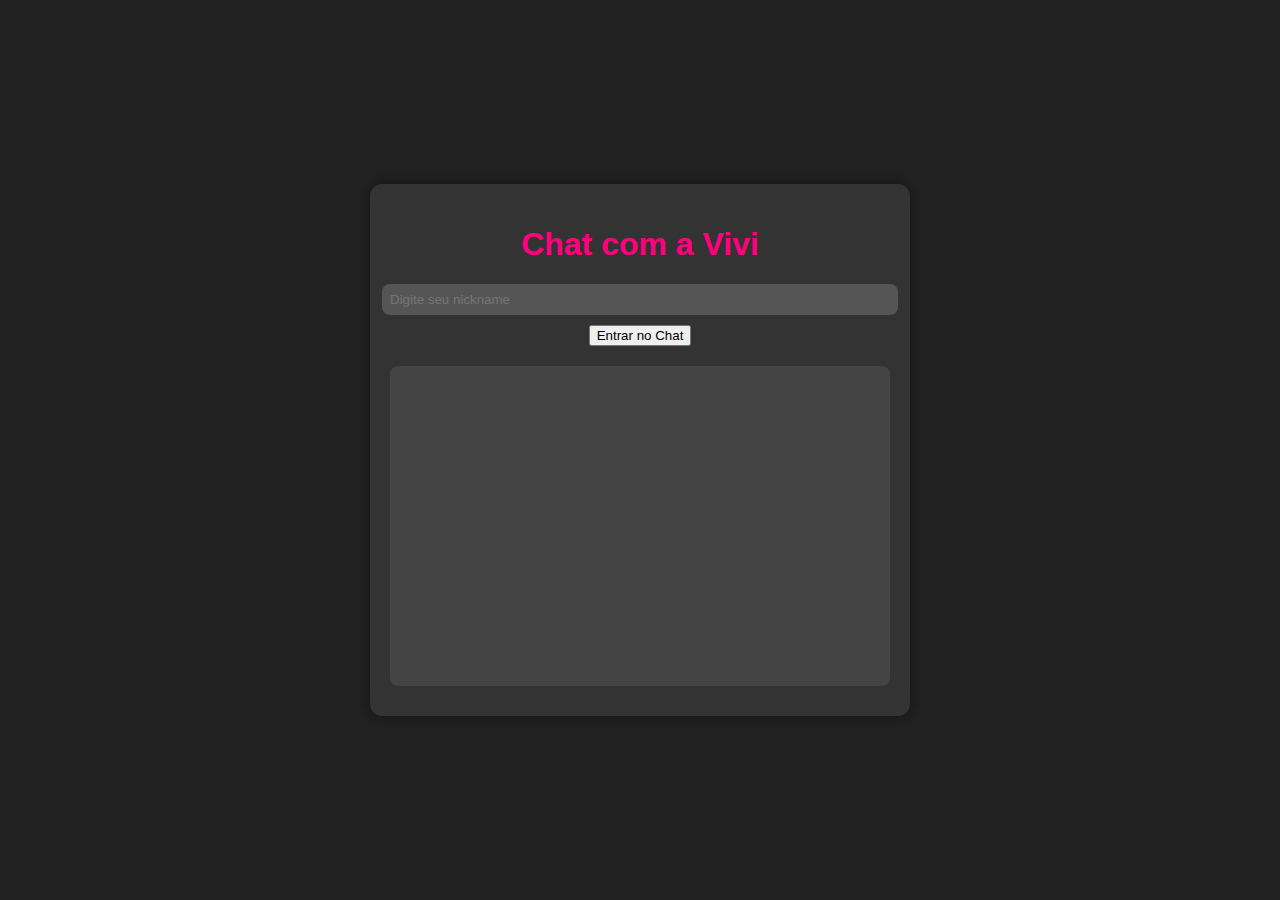
<file: batepapo.html>
<!DOCTYPE html>
<html lang="pt-br">
<head>
    <meta charset="UTF-8">
    <meta name="viewport" content="width=device-width, initial-scale=1.0">
    <title>Chat com a Vivi</title>
    <style>
        /* Estilos gerais */
        body {
            display: flex;
            justify-content: center;
            align-items: center;
            height: 100vh;
            margin: 0;
            background-color: #222;
            font-family: Arial, sans-serif;
            color: #fff;
        }

        .chat-container {
            width: 90%;
            max-width: 500px;
            background-color: #333;
            padding: 20px;
            border-radius: 12px;
            box-shadow: 0 0 15px rgba(0, 0, 0, 0.5);
            display: flex;
            flex-direction: column;
        }

        h1 {
            color: #ff007f;
            text-align: center;
        }

        .chat-window {
            background-color: #444;
            padding: 10px;
            border-radius: 8px;
            height: 300px;
            overflow-y: auto;
            margin-bottom: 10px;
            font-size: 14px;
        }

        .chat-input {
            display: flex;
            gap: 10px;
        }

        .chat-input input[type="text"] {
            width: 80%;
            padding: 8px;
            border-radius: 8px;
            border: none;
            background-color: #555;
            color: #fff;
        }

        .chat-input button {
            width: 20%;
            padding: 8px;
            background-color: #ff007f;
            border: none;
            border-radius: 8px;
            color: #fff;
            cursor: pointer;
            font-weight: bold;
        }

        .chat-input button:hover {
            background-color: #ff3399;
        }

        .nickname {
            display: flex;
            flex-direction: column;
            align-items: center;
            margin-bottom: 20px;
        }

        .nickname input[type="text"] {
            padding: 8px;
            border-radius: 8px;
            border: none;
            margin-bottom: 10px;
            background-color: #555;
            color: #fff;
            width: 100%;
        }
    </style>
</head>
<body>

<div class="chat-container">
    <h1>Chat com a Vivi</h1>

    <!-- Entrada de nickname -->
    <div class="nickname" id="nicknameSection">
        <input type="text" id="nicknameInput" placeholder="Digite seu nickname">
        <button onclick="setNickname()">Entrar no Chat</button>
    </div>

    <!-- Janela de bate-papo -->
    <div class="chat-window" id="chatWindow"></div>

    <!-- Entrada de mensagens -->
    <div class="chat-input" id="chatInputSection" style="display: none;">
        <input type="text" id="messageInput" placeholder="Digite sua mensagem">
        <button onclick="sendMessage()">Enviar</button>
    </div>
</div>

<script>
    let nickname = "";

    function setNickname() {
        const nicknameInput = document.getElementById("nicknameInput").value.trim();
        if (nicknameInput) {
            nickname = nicknameInput;
            document.getElementById("nicknameSection").style.display = "none";
            document.getElementById("chatInputSection").style.display = "flex";
            const chatWindow = document.getElementById("chatWindow");
            chatWindow.innerHTML += `<p><strong>Sistema:</strong> ${nickname} entrou no chat.</p>`;
        } else {
            alert("Por favor, digite um nickname.");
        }
    }

    function sendMessage() {
        const messageInput = document.getElementById("messageInput");
        const message = messageInput.value.trim();
        if (message) {
            const chatWindow = document.getElementById("chatWindow");
            const timestamp = new Date().toLocaleTimeString();
            chatWindow.innerHTML += `<p><strong>${nickname}</strong> (${timestamp}): ${message}</p>`;
            chatWindow.scrollTop = chatWindow.scrollHeight;
            messageInput.value = "";
        }
    }
</script>

</body>
</html>
</file>
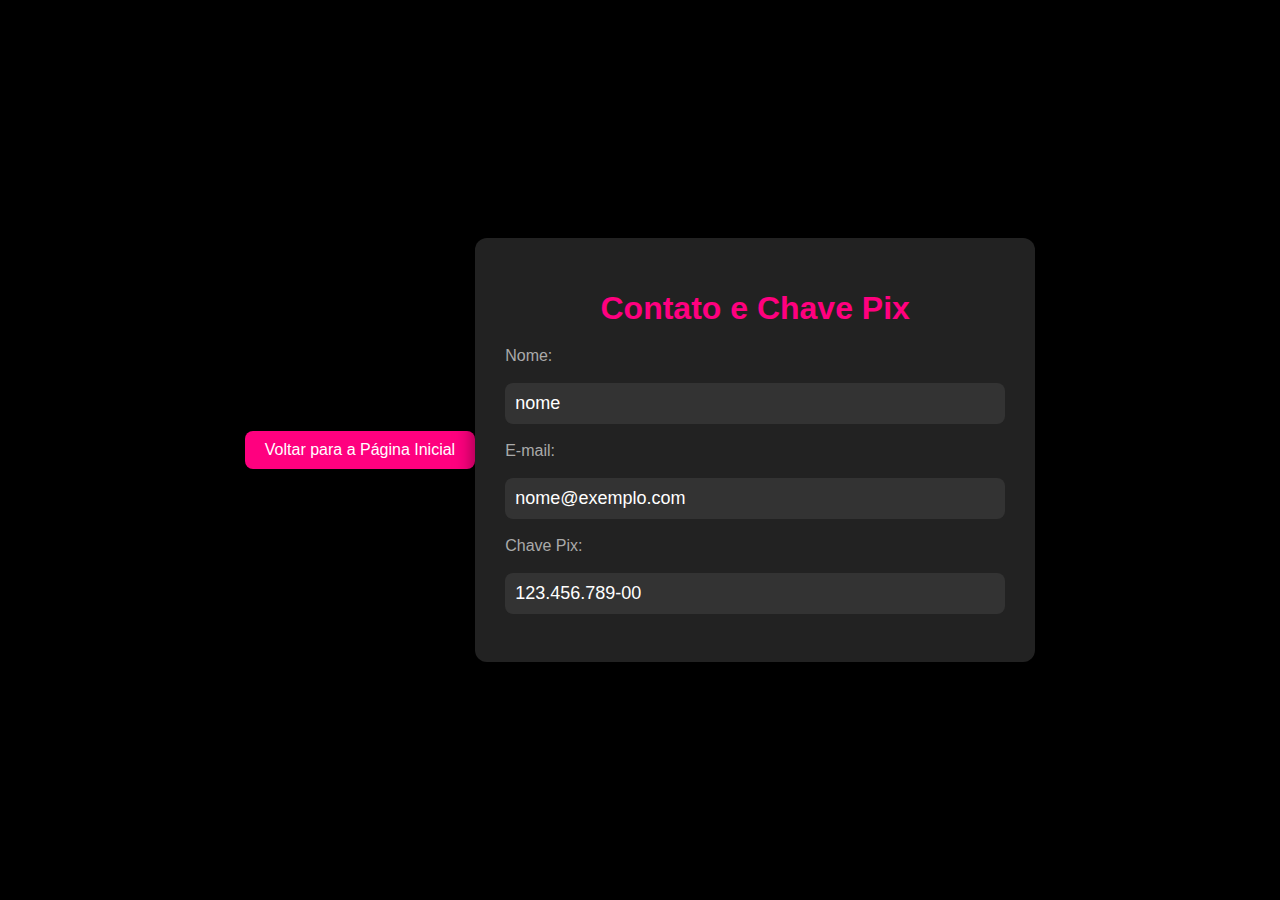
<file: contato.html>
<!DOCTYPE html>
<html lang="pt-br">
<head>
    <meta charset="UTF-8">
    <meta name="viewport" content="width=device-width, initial-scale=1.0">
    <title>Contato e Pix</title>
    <button onclick="window.location.href='index.html'" style="padding: 10px 20px; background-color: #ff007f; border: none; border-radius: 8px; color: #fff; font-size: 16px; cursor: pointer;">
        Voltar para a Página Inicial
    </button>
    
    <style>
        /* Estilo da página */
        body {
            display: flex;
            justify-content: center;
            align-items: center;
            height: 100vh;
            margin: 0;
            background-color: #000;
            font-family: Arial, sans-serif;
            color: #fff;
        }

        .container {
            background-color: #222;
            border-radius: 12px;
            padding: 30px;
            width: 90%;
            max-width: 500px;
            box-shadow: 0 0 20px rgba(0, 0, 0, 0.5);
            text-align: center;
        }

        h1 {
            color: #ff007f;
            margin-bottom: 20px;
        }

        .info-group {
            margin-bottom: 15px;
            text-align: left;
        }

        .info-group label {
            display: block;
            font-size: 16px;
            color: #aaa;
            margin-bottom: 5px;
        }

        .info-group p {
            font-size: 18px;
            color: #fff;
            background-color: #333;
            padding: 10px;
            border-radius: 8px;
        }
    </style>
</head>
<body>

<div class="container">
    <h1>Contato e Chave Pix</h1>
    
    <div class="info-group">
        <label>Nome:</label>
        <p>nome</p>
    </div>
    
    <div class="info-group">
        <label>E-mail:</label>
        <p>nome@exemplo.com</p>
    </div>
    
    <div class="info-group">
        <label>Chave Pix:</label>
        <p>123.456.789-00</p> <!-- Substitua com a chave Pix real -->
    </div>
    
</div>

</body>
</html>
</file>
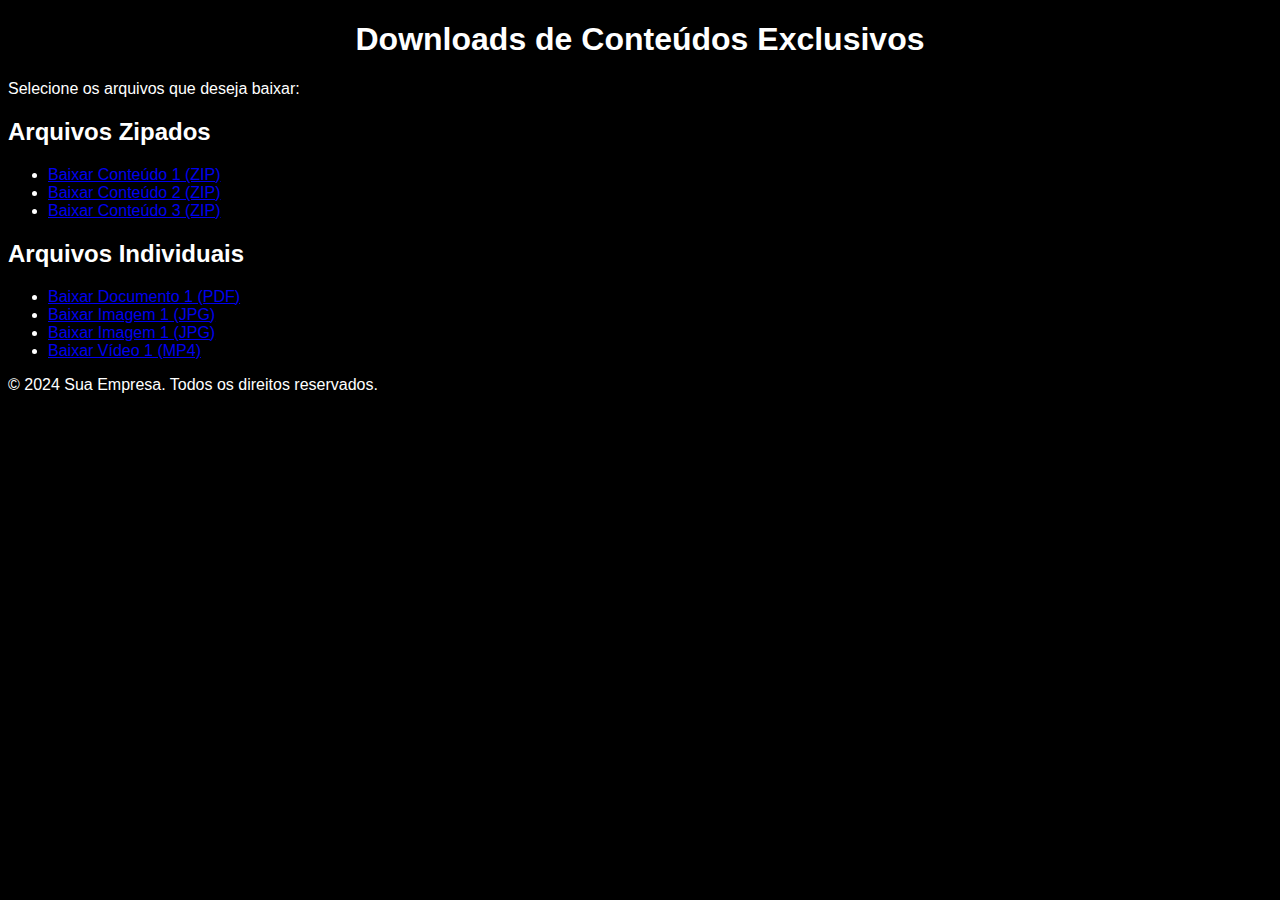
<file: restrito.html>
<!DOCTYPE html>
<html lang="pt-br">
<head>
    <meta charset="UTF-8">
    <meta name="viewport" content="width=device-width, initial-scale=1.0">
    <title>Downloads de Conteúdos</title>
    <link rel="stylesheet" href="style.css"> <!-- Adicione um CSS para estilização -->
</head>
<body>

    <header>
        <h1>Downloads de Conteúdos Exclusivos</h1>
        <p>Selecione os arquivos que deseja baixar:</p>
    </header>

    <main>
        <section>
            <h2>Arquivos Zipados</h2>
            <ul>
                <li><a href="arquivos/conteudo1.zip" download>Baixar Conteúdo 1 (ZIP)</a></li>
                <li><a href="arquivos/conteudo2.zip" download>Baixar Conteúdo 2 (ZIP)</a></li>
                <li><a href="arquivos/conteudo3.zip" download>Baixar Conteúdo 3 (ZIP)</a></li>
            </ul>
        </section>

        <section>
            <h2>Arquivos Individuais</h2>
            <ul>
                <li><a href="arquivos/documento1.pdf" download>Baixar Documento 1 (PDF)</a></li>
                <li><a href="arquivos/foto.jpg.html" download>Baixar Imagem 1 (JPG)</a></li>
                <li><a href="arquivos/imagem1.jpg" download>Baixar Imagem 1 (JPG)</a></li>
                <li><a href="arquivos/video1.mp4" download>Baixar Vídeo 1 (MP4)</a></li>
            </ul>
        </section>
    </main>

    <footer>
        <p>© 2024 Sua Empresa. Todos os direitos reservados.</p>
    </footer>

</body>
</html>
</file>
<file: style.css>
body {
    background-color: black;
    color: white;
    font-family: 'Arial', sans-serif;
}

header nav ul ,h1 {
    display: flex;
    justify-content: center;
    list-style: none;
}

header nav ul li {
    margin: 0 15px;
}

header nav ul li a {
    color: #ff007f; /* Rosa escuro sensual */
    text-decoration: none;
    font-weight: bold;
}

.galeria {
    display: flex;
    justify-content: space-around;
    padding: 20px;
}

.galeria img {
    width: 30%;
    height: auto;
    border-radius: 8px;
    transition: transform 0.3s;
}

.galeria img:hover {
    transform: scale(1.1);
}

.conteudo-restrito {
    text-align: center;
    margin-top: 40px;
    padding: 20px;
    background-color: rgba(255, 0, 127, 0.1);
    border-radius: 8px;
}
</file>
